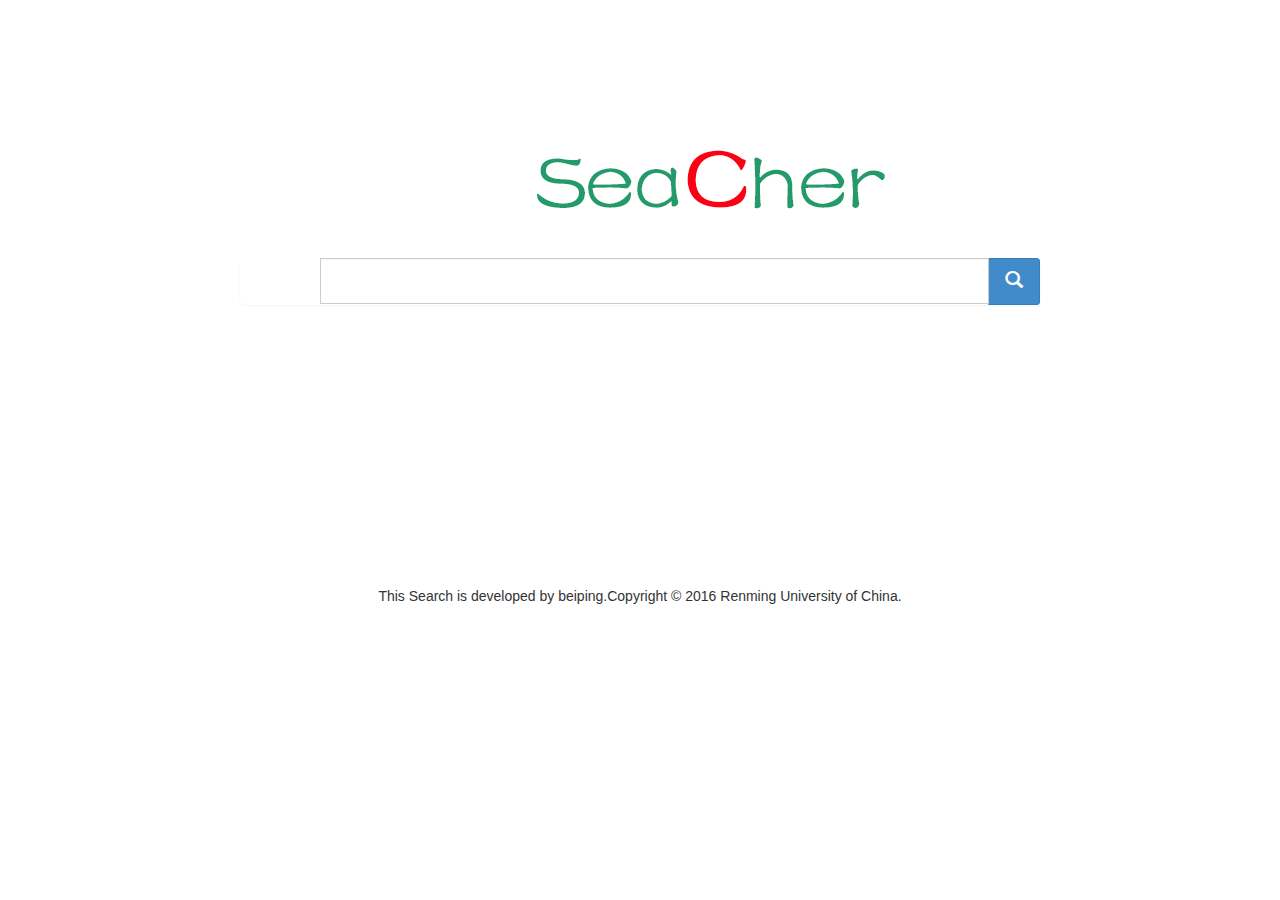
<file: WebRoot/index.html>
<!DOCTYPE html>

<html>
    <head>
        <meta charset="utf-8">
        <meta http-equiv="X-UA-Compatible" content="IE=edge">
        <meta name="viewport" content="width=device-width, initial-scale=1">
        
        <script src="js/jquery-1.9.1.min.js"></script>
         <script src="js/jquery.cookie.js"></script>
        <script src="js/typeahead.bundle.js"></script>
        <script src="js/bloodhound.js"></script>
        <script src="js/bootstrap.min.js"></script>
        
        
        <link rel="icon" href="img/favicon.ico" type="image/x-icon">
        <link rel="stylesheet" type="text/css" href="css/suggestion.css">
        <link rel="stylesheet" type="text/css" href="css/bootstrap.css">
        <link rel="stylesheet" type="text/css" href="css/style.css">
        <link rel="stylesheet" type="text/css" href="css/signin.css">
    </head>
    <title>Searcher</title>
    <body>
        <div class="container-fluid">
 			<div class="row">
	            <div class="col-md-4"></div>
	            <div class="col-md-4" style="text-align: center; display:block"><img src="img/seacher_logo.png"></div>
	            <div class="col-md-4"></div>
       		</div>
         <div class="row">
                <div class="col-md-3"></div>
                 <div class="form-index" >
                    <div class="form-group">
                        <div class="input-group">
                            <input type="text" class="typeahead form-control input-lg" autocomplete="off" name="query">
                            <span class="input-group-btn" id = "search_btn">
                                 <button class="btn btn-primary btn-lg" type="submit">
                                  <span class="glyphicon glyphicon-search" aria-hidden="true"></span>
                                </button>
                            </span>
                        </div>
                    </div>
                </div>
                <div class="col-md-4"></div>
            </div>
        </div>
        <div class="container foot" style = " margin-top: 260px;">
            <footer>
                <p class="text-center">
                    This Search  is developed by beiping.Copyright © 2016 Renming University of China.
                </p>
            </footer>
        </div>
		<script>
		    $("#search_btn").click(function () {
     		   window.location.reload(true);
   			 });
		    document.onkeydown = function(event){
        	//捕获Enter按键事件
             $.cookie("key", String.fromCharCode(event.keyCode).toLowerCase());
             $.cookie('queryHistary', String.fromCharCode(event.keyCode).toLowerCase());
			 window.location.href = "./seacher.html";
   			 }
            var bestPictures = new Bloodhound({
            datumTokenizer: Bloodhound.tokenizers.obj.nonword('value'),
            queryTokenizer: Bloodhound.tokenizers.nonword,
            limit: 10,
            remote: '/Solr_Web2/suggest?keyword=%QUERY',
            });

            bestPictures.initialize();

            $('.typeahead').typeahead( {
			
                hint: true,
                highlight: true,
                minLength: 1
            }, {
                name: 'best_pictures',
                displayKey: 'value',
                source: bestPictures.ttAdapter(),
            });
        </script>
    </body>
</html>
</file>
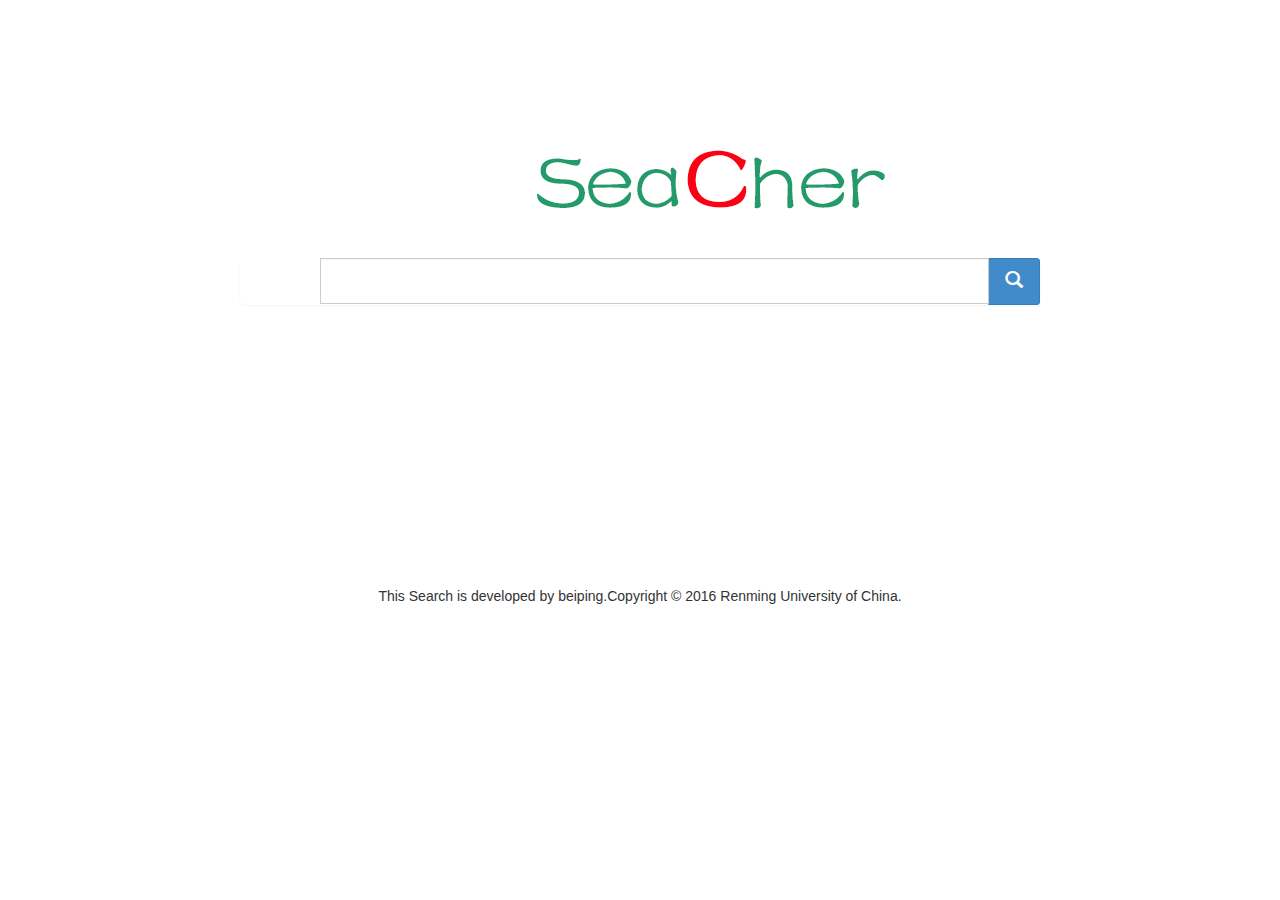
<file: WebRoot/seacher.html>
<!DOCTYPE html>

<html>
    <head>
        <meta charset="utf-8">
        <meta http-equiv="X-UA-Compatible" content="IE=edge">
        <meta name="viewport" content="width=device-width, initial-scale=1">
        <link rel="icon" href="img/favicon.ico" type="image/x-icon">
        <link rel="stylesheet" type="text/css" href="css/suggestion.css">
        <link rel="stylesheet" type="text/css" href="css/bootstrap.css">
        <link rel="stylesheet" type="text/css" href="css/style.css">
        <link rel="stylesheet" type="text/css" href="css/signin.css">
        <script src="js/jquery-1.9.1.min.js"></script>
        <script src="js/typeahead.bundle.js"></script>
        <script src="js/bootstrap.min.js"></script>
         <script src="js/jquery.cookie.js"></script>
        <script type="text/javascript" src="js/seacher.js" charset="GB2312" ></script>
       
    </head>
    <title>Seacher Page</title>
    <style type="text/css">
        a {text-decoration: none;}
        a:hover {text-decoration: underline;}
    </style>
    <body>
	<!-- Head -->
	 <div class="container-fluid" style="background:#F1F1F1">
		<div class="row" style="height: 20px; background:#F1F1F1"></div>
	 	<div class="col-sm-1" style="background:#F1F1F1">
			<img src="img/seacher_logo_small.png">
		</div>
	    <div class="col-sm-7" >
            <div class="row" >
                <div class="col-xs-8">
                        <div class="form-group">
                            <div class="input-group">            
                                <input id = "user_input" type="text" class="typeahead form-control" autocomplete="off" name="query">
                                <span class="input-group-btn">
                                    <button class="btn btn-primary" id = "search_btn">
                                        <span class="glyphicon glyphicon glyphicon-search" aria-hidden="true"></span>
                                    </button>
                            </span>
                            </div>
                        </div>
                </div>
            </div>
		</div>
	</div>
	<!-- SearchContent -->
    <div class="container-fluid">
    	<div class="col-sm-1">
		</div><!--/left-->
        <!--center-->
        <div class="col-sm-7">
            <div class="row" id = "seach_suggest">
				<br>
				<div class="col-xs-12"><i><font color="red">Did you mean.. </font><a href="/result?searchType=Trec09&amp;page=1&amp;query=coolers foul tv">coolers foul tv</a></i></div>
            </div>
            <div class="row" style = "margin-top:10px" id = "seach_message">
                <div class="col-xs-12"><i>163 Results. Cost 41 miliseconds.</i></div>
				<hr>
            </div>
          
			<div id = "seach_content" style ="min-height:600px">
            <div class="row">
                <div class="col-xs-12">
                    <h4><a href=http://www.rei.com/product/764178><font color="#1a0dab">REI <b>Ti</b> Ware Nonstick Titanium Cookset at REI.com</font></a></h4>
                    <p> Titanium Pots and Pans > REI <font color="red">Ti</font> Ware Nonstick Titanium Cookset (Item # 764178) zoom var zoomLink_TB = 'http. ; document.getElementById('zoomLink3').href = zoomLink_TB REI <font color="red">Ti</font> Ware Nonstick Titanium CooksetItem # 764178$109.95 if.  kitchen cleanup to a minimum with the REI <font color="red">Ti</font> Ware" nonstick titanium cookset.Lighter than steel and...</p>
                    <ul class="list-inline">
                        <li><a href=http://www.rei.com/product/764178><font color="#006621">http://www.rei.com/product/764178</font></a></li>
                        <li><a href="/cache?id=clueweb09-en0010-30-25681&amp;url=http://www.rei.com/product/764178"><font color="#666"><u>Cached Page</u></font></a></li>

                        <p class="pull-right">
                            <span class="label label-default show_id">clueweb09-en0010-30-25681</span>
                            <span class="label label-default show_pr">PR: 0.15</span>
                        </p>
                    </ul>

                </div>
            </div>
 
            <div class="row">
                <div class="col-xs-12">
                    <h4><a href=http://www.rei.com/product/764186><font color="#1a0dab">REI <b>Ti</b> Ware Double-Wall Mug at REI.com</font></a></h4>
                    <p> Mugs > REI <font color="red">Ti</font> Ware Double-Wall Mug (Item # 764186) zoom var zoomLink_TB = 'http://www.rei.com/features. ').href = zoomLink_TB REI <font color="red">Ti</font> Ware Double-Wall MugItem # 764186$38.95 if<font color="red">Ti</font> Ware" Double-Wall mug will keep your drink warm and your pack light.Titanium...</p>
                    <ul class="list-inline">
                        <li><a href=http://www.rei.com/product/764186><font color="#006621">http://www.rei.com/product/764186</font></a></li>
                        <li><a href="/cache?id=clueweb09-en0010-30-25682&amp;url=http://www.rei.com/product/764186"><font color="#666"><u>Cached Page</u></font></a></li>

                        <p class="pull-right">
                            <span class="label label-default show_id">clueweb09-en0010-30-25682</span>
                            <span class="label label-default show_pr">PR: 0.15</span>
                        </p>
                    </ul>

                </div>
            </div>

            <div class="row">
                <div class="col-xs-12">
                    <h4><a href=http://www.kysorpanel.com/shelfs-carts-racks.htm><font color="#1a0dab">KYSOR Walk-in Cooler/Freezer: Shelves, Racks and Carts</font></a></h4>
                    <p>; border-width:0px; padding:4px 5px 4px 12px; } /* [hover] - Floral <font color="red">Coolers</font> - These settings must be.  in <font color="red">Coolers</font> These settings must be duplicated for IE comptatibility.*/ #imenus0 ul li:hover>a. -bottom:2px; } Home Kysor Walk-in <font color="red">Coolers</font> Kysor Environmental Catalogs Woodframe Insulframe Series 1...</p>
                    <ul class="list-inline">
                        <li><a href=http://www.kysorpanel.com/shelfs-carts-racks.htm><font color="#006621">http://www.kysorpanel.com/shelfs-carts-racks.htm</font></a></li>
                        <li><a href="/cache?id=clueweb09-en0009-63-12222&amp;url=http://www.kysorpanel.com/shelfs-carts-racks.htm"><font color="#666"><u>Cached Page</u></font></a></li>

                        <p class="pull-right">
                            <span class="label label-default show_id">clueweb09-en0009-63-12222</span>
                            <span class="label label-default show_pr">PR: 0.16</span>
                        </p>
                    </ul>

                </div>
            </div>

            <div class="row">
                <div class="col-xs-12">
                    <h4><a href=http://www.rei.com/product/773536><font color="#1a0dab">Salomon X-Wing Tornado Skis / Z12 <b>Ti</b> Bindings at REI.com</font></a></h4>
                    <p> Skis / Z12 <font color="red">Ti</font> Bindings (Item # 773536) zoom var zoomLink_TB = 'http://www.rei.com/features/zoom.html. ; document.getElementById('zoomLink3').href = zoomLink_TB Salomon X-Wing Tornado Skis / Z12 <font color="red">Ti</font> BindingsItem # 773536$999.00.  heightened ski responsivenessZ12 <font color="red">Ti</font> bindings automatically adjust height and width at critical boot contact...</p>
                    <ul class="list-inline">
                        <li><a href=http://www.rei.com/product/773536><font color="#006621">http://www.rei.com/product/773536</font></a></li>
                        <li><a href="/cache?id=clueweb09-en0010-30-26126&amp;url=http://www.rei.com/product/773536"><font color="#666"><u>Cached Page</u></font></a></li>

                        <p class="pull-right">
                            <span class="label label-default show_id">clueweb09-en0010-30-26126</span>
                            <span class="label label-default show_pr">PR: 0.15</span>
                        </p>
                    </ul>

                </div>
            </div>
       
            <div class="row">
                <div class="col-xs-12">
                    <h4><a href=http://www.svc.com/zm-vf700cu-75.html><font color="#1a0dab">Zalman VF700-Cu VGA Cooler (Out of Stock)</font></a></h4>
                    <p> technology, used for their successful line of CPU <font color="red">coolers</font>, to the VGA card cooler. The circular copper fin. ) NVIDIA Geforce4 <font color="red">Ti</font> 4*** Series NVIDIA Geforce FX 5700(Ultra) Series NVIDIA Geforce FX 5800 Series NVIDIA. ) Two Nipple A 5) Two Nipple B 6) <font color="red">Four</font> Bolt A 7) <font color="red">Four</font> Bolt B 8) Six Rubber Rings 9) Thermal Grease 10...</p>
                    <ul class="list-inline">
                        <li><a href=http://www.svc.com/zm-vf700cu-75.html><font color="#006621">http://www.svc.com/zm-vf700cu-75.html</font></a></li>
                        <li><a href="/cache?id=clueweb09-en0011-12-41878&amp;url=http://www.svc.com/zm-vf700cu-75.html"><font color="#666"><u>Cached Page</u></font></a></li>

                        <p class="pull-right">
                            <span class="label label-default show_id">clueweb09-en0011-12-41878</span>
                            <span class="label label-default show_pr">PR: 0.15</span>
                            <span class="label label-default show_spam">spam</span>
                        </p>
                    </ul>

                </div>
            </div>
            <hr>
            <div class="row">
                <div class="col-xs-12">
                    <h4><a href=http://catalogue.horse21.it/st%2E+lucia+hotels/castries+hotels/almond+morgan+bay><font color="#1a0dab">Prenota l`Almond Morgan Bay 4*, prezzo della camera da 183 EUR, (1 Choc Bay Gros Islet Gros Islet), prenota la camera all` Almond Morgan Bay (Castries, St. Lucia)</font></a></h4>
                    <p> alcuni parametri non <font color="red">ti</font> convengono, puoi lasciare una richiesta previa e un nostro operatore <font color="red">ti</font>.  Morgan Bay" (Castries, Santa Lucia) Informazioni sull'hotel : Escape from reality at the <font color="red">four</font>-star Almond.  training are available in the fitness center. Guests can play tennis on any of <font color="red">four</font> lighted courts or enjoy...</p>
                    <ul class="list-inline">
                        <li><a href=http://catalogue.horse21.it/st%2E+lucia+hotels/castries+hotels/almond+morgan+bay><font color="#006621">http://catalogue.horse21.it/st%2E+lucia+hotels/castries+hotels/almond+morgan+bay</font></a></li>
                        <li><a href="/cache?id=clueweb09-en0001-36-06940&amp;url=http://catalogue.horse21.it/st%2E+lucia+hotels/castries+hotels/almond+morgan+bay"><font color="#666"><u>Cached Page</u></font></a></li>

                        <p class="pull-right">
                            <span class="label label-default show_id">clueweb09-en0001-36-06940</span>
                            <span class="label label-default show_pr">PR: 0.15</span>
                            <span class="label label-default show_spam">spam</span>
                        </p>
                    </ul>

                </div>
            </div>
            <hr>
            <div class="row">
                <div class="col-xs-12">
                    <h4><a href=http://www.bmw2002.co.uk/History/alpina.html><font color="#1a0dab">bmw2002.co.uk</font></a></h4>
                    <p>. Over the moon with his 1500 Series <font color="red">four</font> door-derived 1600-2 two-door coupe, he agreed with his.  his workshop in Kaufbeuren, he developed further the ideas for the 1500cc BMW straight <font color="red">four</font> he had. , and if the customer wished, the <font color="red">four</font>-speed manual gearbox could be replaced with the close-ratio five...</p>
                    <ul class="list-inline">
                        <li><a href=http://www.bmw2002.co.uk/History/alpina.html><font color="#006621">http://www.bmw2002.co.uk/History/alpina.html</font></a></li>
                        <li><a href="/cache?id=clueweb09-en0005-89-17461&amp;url=http://www.bmw2002.co.uk/History/alpina.html"><font color="#666"><u>Cached Page</u></font></a></li>

                        <p class="pull-right">
                            <span class="label label-default show_id">clueweb09-en0005-89-17461</span>
                            <span class="label label-default show_pr">PR: 0.28</span>
                            <span class="label label-default show_spam">spam</span>
                        </p>
                    </ul>

                </div>
            </div>
            <div class="row">
                <div class="col-xs-12">
                    <h4><a href=http://www.rei.com/product/738183><font color="#1a0dab">Gerber EVO Titanium-Coated Serrated Knife at REI.com</font></a></h4>
                    <p> Serrated Locking Knife$17.95Buck Nobleman <font color="red">Ti</font> CF Folding Knife$29.95Gerber EVO Titanium-Coated Serrated.  Locking Knife $17.95Buck Nobleman <font color="red">Ti</font> CF Folding Knife $29.95Join REI and Enjoy the BenefitsMembers are.  address:Friend's email address:Enter up to <font color="red">four</font> e-mail addresses, separated by commas.Message:Text limit 500...</p>
                    <ul class="list-inline">
                        <li><a href=http://www.rei.com/product/738183><font color="#006621">http://www.rei.com/product/738183</font></a></li>
                        <li><a href="/cache?id=clueweb09-en0010-30-25073&amp;url=http://www.rei.com/product/738183"><font color="#666"><u>Cached Page</u></font></a></li>

                        <p class="pull-right">
                            <span class="label label-default show_id">clueweb09-en0010-30-25073</span>
                            <span class="label label-default show_pr">PR: 0.15</span>
                        </p>
                    </ul>

                </div>
            </div>
            <div class="row">
                <div class="col-xs-12">
                    <h4><a href=http://teamindiana.softballone.com/news.html><font color="#1a0dab">Team Indiana Travel Softball Club, Competitive Fastpitch Softball, Indiana College-Prep Softball Program, Cara Johnson-Hirsch, SoftballOne, Inc</font></a></h4>
                    <p> tourney. “We’re sleeping <font color="red">four</font> kids to a room and are eating out of our <font color="red">coolers</font>, but we were able to.  rest long, and helped Johnson-Hirsch put in day one of a <font color="red">four</font>-day local camp for 35 girls, all but a.  weekend ladies! The hard work is paying off! <font color="red">TI</font> vs Indy Diamond Chix: 7-0 <font color="red">TI</font> vs Munster Mudddawgs: 6-4 <font color="red">TI</font>...</p>
                    <ul class="list-inline">
                        <li><a href=http://teamindiana.softballone.com/news.html><font color="#006621">http://teamindiana.softballone.com/news.html</font></a></li>
                        <li><a href="/cache?id=clueweb09-en0003-64-22603&amp;url=http://teamindiana.softballone.com/news.html"><font color="#666"><u>Cached Page</u></font></a></li>

                        <p class="pull-right">
                            <span class="label label-default show_id">clueweb09-en0003-64-22603</span>
                            <span class="label label-default show_pr">PR: 0.27</span>
                            <span class="label label-default show_spam">spam</span>
                        </p>
                    </ul>

                </div>
            </div>
			</div>
           
            <div id = "nav">
				<hr>
                <nav>
                    <ul class="pagination">
                        <li class="active"><a href="/result?searchType=Trec09&amp;page=1&amp;query=coolers four ti">1</a></li>
                        <li><a href="/result?searchType=Trec09&amp;page=2&amp;query=coolers four ti">2</a></li>
                        <li><a href="/result?searchType=Trec09&amp;page=3&amp;query=coolers four ti">3</a></li>
                        <li><a href="/result?searchType=Trec09&amp;page=4&amp;query=coolers four ti">4</a></li>
                        <li><a href="/result?searchType=Trec09&amp;page=5&amp;query=coolers four ti">5</a></li>
                        <li><a href="/result?searchType=Trec09&amp;page=6&amp;query=coolers four ti">6</a></li>
                        <li><a href="/result?searchType=Trec09&amp;page=7&amp;query=coolers four ti">7</a></li>
                        <li><a href="/result?searchType=Trec09&amp;page=8&amp;query=coolers four ti">8</a></li>
                        <li><a href="/result?searchType=Trec09&amp;page=9&amp;query=coolers four ti">9</a></li>
                        <li><a href="/result?searchType=Trec09&amp;page=10&amp;query=coolers four ti">10</a></li>
                        <li><a href="/result?searchType=Trec09&amp;page=11&amp;query=coolers four ti">11</a></li>
                        <li>
                            <a href="/result?searchType=Trec09&amp;page=2&amp;query=coolers four ti" aria-label="Next"><span aria-hidden="true">&raquo;</span></a>
                        </li>
                    </ul>
                </nav>
            </div>
        </div><!--/center-->
        <!--right-->
        <div class="col-sm-3" style = "margin-top:70px" id = "adv">
            
            <div class="panel panel-default" id = "ad1">
                <div class="panel-heading">Ads</div>
                <div class="panel-body" style="text-align: left;"> Reflexology Asthma(Traditional Chinese Medicine) Cervical spine disease Children's poor <font color="red">appe</font> Common cold.  children's poor <font color="red">appe</font> Children's Poor AppetitePoor appetite introductioncause of poor. ? >>more Question If you have any question about health or health care for children's poor <font color="red">appe</font> please...</div>
              <hr>
            </div>
           
            <div class="panel panel-default" id = "ad2">
                <div class="panel-heading">Ads</div>     
                <div class="panel-body" style="text-align: left;"> WHO WE ARE <font color="red">Appe</font> Acetyls Acrylonitrile Alkylamines Amines Aromatics Automotive grade urea Basic acrylic.  Map Glossary Links Home <font color="red">Appe</font> <font color="red">Appe</font> What is it and who belongs to it? The Association of Petrochemicals.  Producers in Europe <font color="red">Appe</font>- is the voice of the European petrochemical industry and brings together about 95...</div>
           		 <hr>
            </div>
           
            <div class="panel panel-default" id = "ev1">
                <div class="panel-heading">Evaluations</div>
                <div class="panel-body">Content here..</div>
                  <hr>
            </div>
          
        </div>
       <!--/right-->
    </div><!--/container-fluid-->
    <div class="container foot" style = "  background-color: #F1F1F1; width:100% ;font-size: 12px;">
            <footer>
                <p class="text-center" style = " vertical-align:middle; ">
                </p>
                          <p class="text-center" style = " vertical-align:middle; ">
                </p>
                <p class="text-center" style = " vertical-align:middle; font">
                    This Search  is developed by beiping.Copyright © 2016 Renming University of China.
                </p>
                <p class="text-center"></p>
            </footer>
        </div>
    </body>


    <script>
        //below is auto-complete for twitter
        var bestPictures = new Bloodhound({
        datumTokenizer: Bloodhound.tokenizers.obj.nonword('value'),
        queryTokenizer: Bloodhound.tokenizers.nonword,
        limit: 10,
        remote: '/Solr_Web2/my_suggest?keyword=%QUERY',
        });
        bestPictures.initialize();
        $('.typeahead').typeahead( {
            hint: true,
            highlight: true,
            minLength: 1
        }, {
            name: 'best-pictures',
            displayKey: 'value',
            source: bestPictures.ttAdapter(),
        });

    </script>
</html>
</file>
<file: WebRoot/css/suggestion.css>
/* custom font! */
/* ------------ */

.tt-dropdown-menu,
.gist {
  text-align: left;
}

a {
  color: #03739c;
  text-decoration: none;
}

a:hover {
  text-decoration: underline;
}

.twitter-typeahead {
    width: 100%;
    display: table-cell !important;
}

.tt-hint {
  padding: 8px 12px;
  font-size: 24px;
  border: 2px solid #ccc;
  -webkit-border-radius: 8px;
     -moz-border-radius: 8px;
          border-radius: 8px;
  outline: none;
}


.typeahead {
  background-color: #fff;
}

.typeahead:focus {
  border: 2px solid #0097cf;
}

.tt-query {
  -webkit-box-shadow: inset 0 1px 1px rgba(0, 0, 0, 0.075);
     -moz-box-shadow: inset 0 1px 1px rgba(0, 0, 0, 0.075);
          box-shadow: inset 0 1px 1px rgba(0, 0, 0, 0.075);
}

.tt-hint {
  color: #999
}
.tt-dropdown-menu {
  width: 100%;
  margin-top: 0px;
  padding: 8px 0;
  background-color: #fff;
  border: 1px solid #ccc;
  border: 1px solid rgba(0, 0, 0, 0.2);
  -webkit-border-radius: 1px;
     -moz-border-radius: 1px;
          border-radius: 1px;
  -webkit-box-shadow: 0 5px 10px rgba(0,0,0,.2);
     -moz-box-shadow: 0 5px 10px rgba(0,0,0,.2);
          box-shadow: 0 5px 10px rgba(0,0,0,.2);
}

.tt-suggestion {
  padding: 3px 20px;
  font-size: 18px;
  line-height: 24px;
}

.tt-suggestion.tt-cursor {
  color: black;
  background-color: #F1F1F1;

}
.tt-suggestion p {
  margin: 0;
}

/* example specific styles */
/* ----------------------- */

#custom-templates .empty-message {
  padding: 5px 10px;
 text-align: center;
}

#multiple-datasets .league-name {
  margin: 0 20px 5px 20px;
  padding: 3px 0;
  border-bottom: 1px solid #ccc;
}

#scrollable-dropdown-menu .tt-dropdown-menu {
  max-height: 150px;
  overflow-y: auto;
}

#rtl-support .tt-dropdown-menu {
  text-align: right;
}
</file>
<file: WebRoot/css/style.css>
#wrapper {
     position: relative;
     width: 1222px;
     min-height: 100%;
     margin: 0 auto;
}

#submitinfo {
    margin: 0 auto;
    font-size: 16px;
}
#wrapper2 {
    position: relative;
    width: 1111px;
    top: 20px;
    margin: 0 auto;
}
.center {
    text-align: center;
}
.blue {
    color: blue;
}
#ptitle {
    width: 90%;
}

#ps_is_ac {
    width: 5%;
}

#ps_pid {
    width: 12%;
}

#ps_title {
    width: 67%;
}

#ps_ac {
    width: 8%;
}

#ps_submit {
    width: 8%;
}

#problem {
    font-family: Arial, Helvetica, monospace;
}

#problem h2 {
    color: blue;
}

#problem table {
    margin: 0 auto;
}
#problem div {
    background: #E4F0F8;
    font-size: 16px;
    line-height: 24px;
    height: auto;
    padding: 0px 20px;
}
a:link {
    text-decoration: none;
}

a:active {
    text-decoration:blink;
}

a:hover {
    color: orange;
}

.error{
    color: red;
}

#left {
    width: 111px;
    text-align: center;
    font-weight: bold;
    color: blue;
}

#left a:hover {
    color: red;
}
#right a {
    color: white;
}
#right a:hover {
    color: red;
}

#submitlist {
     width: 1000px;
}

.blue {
    color: blue;
}
.green {
    color: green;
}
.red {
    color: red;
}

.foot{
    position: relative;
    clear:both;
}
</file>
<file: WebRoot/css/signin.css>
.form-signin {
  max-width: 450px;
  padding: 19px 29px 29px;
  margin: 0 auto 20px;
  background-color: #fff;
  border: 1px solid #e5e5e5;
  -webkit-border-radius: 5px;
  -moz-border-radius: 5px;
  border-radius: 5px;
  -webkit-box-shadow: 0 1px 2px rgba(0,0,0,.05);
  -moz-box-shadow: 0 1px 2px rgba(0,0,0,.05);
  box-shadow: 0 1px 2px rgba(0,0,0,.05);
}


.form-index {
  max-width: 800px;
  /*padding: 19px 29px 29px;*/
  margin: 0 auto 20px;
  background-color: #fff;
  /*border: 1px solid #e5e5e5;*/
  -webkit-border-radius: 5px;
  -moz-border-radius: 5px;
  border-radius: 5px;
  -webkit-box-shadow: 0 1px 2px rgba(0,0,0,.05);
  -moz-box-shadow: 0 1px 2px rgba(0,0,0,.05);
  box-shadow: 0 1px 2px rgba(0,0,0,.05);
}
</file>
